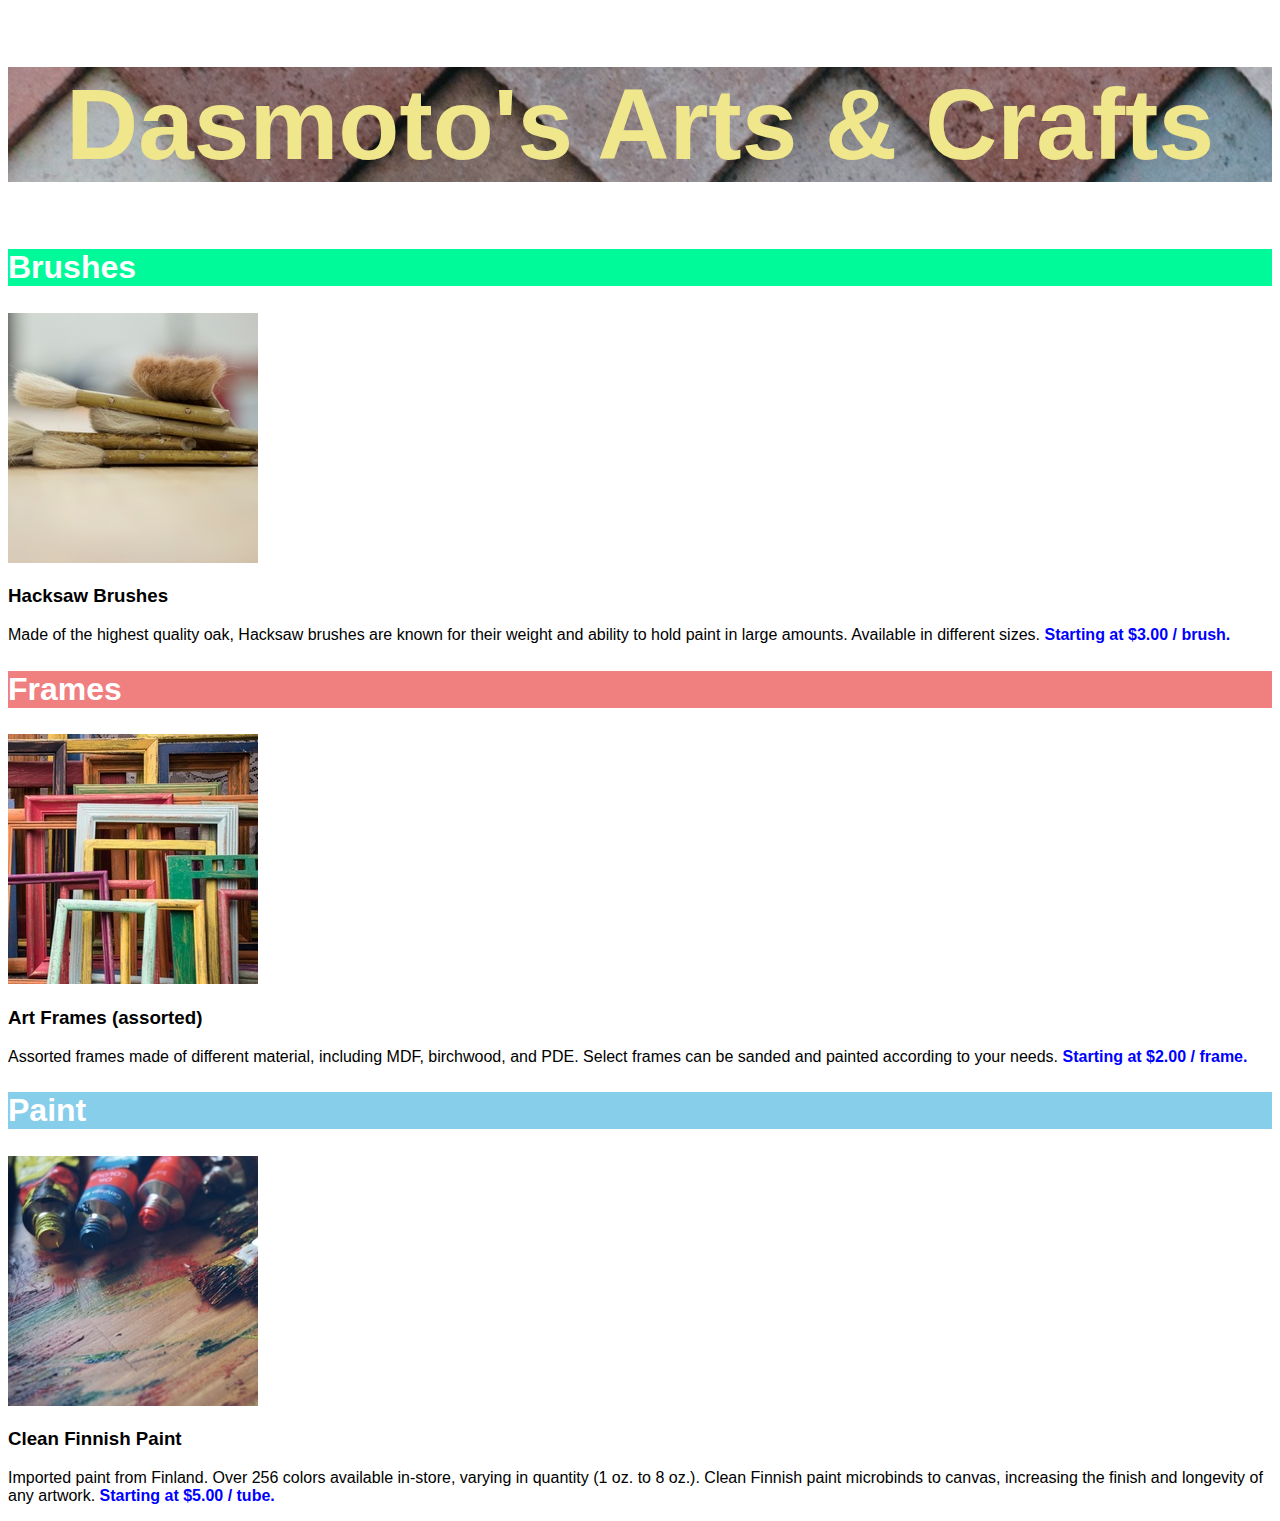
<file: CSS_Practise/Dasmoto's_Arts_and_Crafts/index.html>
<!DOCTYPE html>
<html lang="en">
<head>
  <meta charset="UTF-8">
  <meta name="viewport" content="width=device-width, initial-scale=1.0">
  <title>Dasmoto's Arts & Crafts</title>
  <link rel="stylesheet" type="text/css" href="style.css">
</head>

<body>
  <header>
    <h1 id="title">Dasmoto's Arts & Crafts</h1>
  </header>
  
  <section class="brushes">
    <h2 class="title-1">Brushes</h2>
    <img src="./images/brushes.jpeg" alt="5 Hacksaw brushes piled on a surface">
    <h3>Hacksaw Brushes</h3>
    <p>Made of the highest quality oak, Hacksaw brushes are known for their weight and ability to hold paint in large amounts. Available in different sizes. <span>Starting at $3.00 / brush.</span></p>
  </section>

  <section class="frames">
    <h2 class="title-2">Frames</h2>
    <img src="./images/frames.jpeg" alt="Many colourful frames in different sizes">
    <h3>Art Frames (assorted)</h3>
    <p>Assorted frames made of different material, including MDF, birchwood, and PDE. Select frames can be sanded and painted according to your needs. <span>Starting at $2.00 / frame.</span></p>
  </section>

  <section class="paint">
    <h2 class="title-3">Paint</h2>
    <img src="./images/paint.jpeg" alt="Tubes of paint in different colours">
    <h3>Clean Finnish Paint</h3>
    <p>Imported paint from Finland. Over 256 colors available in-store, varying in quantity (1 oz. to 8 oz.). Clean Finnish paint microbinds to canvas, increasing the finish and longevity of any artwork. <span>Starting at $5.00 / tube.</span> </p>
  </section>
  
</body>
</html>
</file>
<file: CSS_Practise/Dasmoto's_Arts_and_Crafts/style.css>
h1 {
  background-image: url("./images/Colourful_tiles.jpeg");
  text-align: center;
  color: khaki;
  font-size: 100px;
}

h1, h2, h3, span {
  font-family: Helvetica;
  font-weight: bold;
}

h2 {
  font-size: 32px;
  color: white;
}

h2.title-1 {
  background-color: mediumspringgreen;
}

h2.title-2 {
  background-color: lightcoral;
}

h2.title-3 {
  background-color: skyblue;
}

p {
  font-family: Helvetica;
}

span {
  color: blue;
}
</file>
